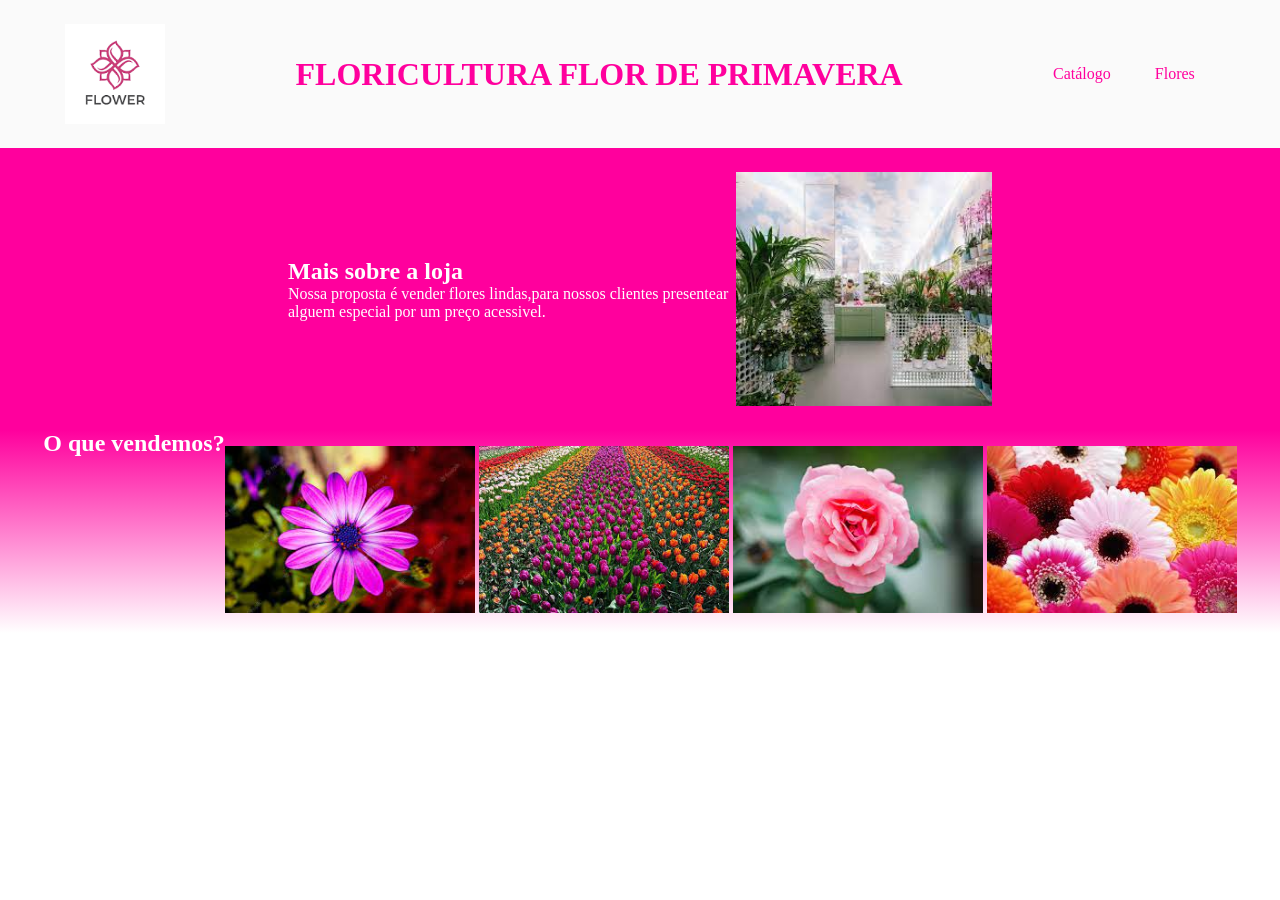
<file: index.html>
<!DOCTYPE html>
<html lang="en">
<head>
    <meta charset="UTF-8">
    <meta http-equiv="X-UA-Compatible" content="IE=edge">
    <meta name="viewport" content="width=device-width, initial-scale=1.0">
    <title>flores</title>
    <link rel="stylesheet" href="style.css">
</head>
<body>
    <header>
        <img class="imagem-logo" src="imagem I" alt="logo cabeçalho">
        <h1>FLORICULTURA FLOR DE PRIMAVERA</h1>
        <ul class="lista-cabeçalho">
            <li class="lista1">Catálogo</li>
            <li class="lista1">Flores</li>
        </ul>

    </header>

    <section class="Escola">
        <div class="escola-div-conteudo">
            <h2 class="floricultura"> Mais sobre a loja </h2>
            <p> Nossa proposta é vender flores lindas,para nossos clientes presentear alguem especial por um preço acessivel. </p>
        </div>
        <img class="imagem-colegio" src="imagem II" alt="foto colegio">

    </section>

    <section class="Estudantes">
        <h2 class="estudante-titulo">O que vendemos?</h2>

        <div class="estudantes-div">
        <img class="estudante-imagem" src="imagem III" alt="alunos-no-laboratorio">
        <img class="estudante-imagem" src="imagem V" alt="alunos-na-sala">
        <img class="estudante-imagem" src="imagem VI" alt="alunos-torta">
        <img class="estudante-imagem" src="imagem VII" alt="flor">
        </div>

    </section>


</body>
</html>
</file>
<file: style.css>
*{
    margin: 0;
    padding: 0;
}

header {
    background-color: #fafafa;
    color: #ff009d;
    display: flex;
    justify-content: space-around;
    align-items: center;
    padding: 24px 0;

}

.imagem-logo {
    width: 100px;
    height: 100px;
    margin: 0,5px;
    padding: 0,5px;

}

.cabeçalho-item {
    display: inline-block;

}

.lista1 {
    display: inline-block;
    margin: 0 20px;
}

.imagem-colegio {
    width: 20%;
    height: 20%;
}

.Escola {
    background-image: linear-gradient(#ff009d,#ff009d);
    color: white;
    display: flex;
    justify-content: center;
    align-items: center;
    padding: 24px 0;
}

.escola-div-conteudo {
    width: 35%;
}

.fliricultura {
    padding: 5% 0;

}

.estudante-imagem {
    width: 250px;

}

.Estudantes {
    background-image: linear-gradient(#ff009d, #ffff);
    display: flex;
    justify-content: center;

}

.estudante-titulo {
    color: #ffffff;
}

.estudantes-div {
    text-align: center;
    padding: 16px 0;
}
</file>
